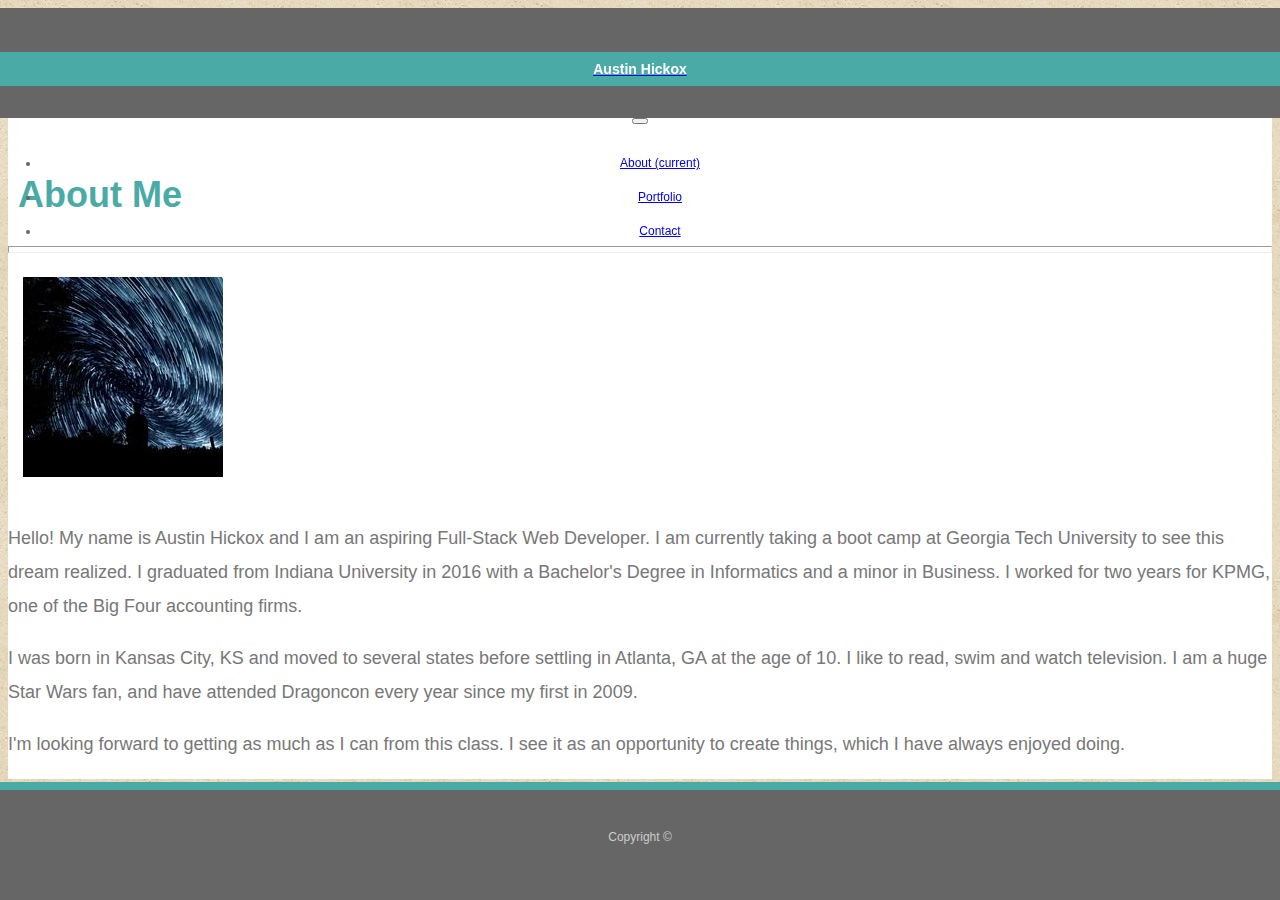
<file: index.html>
<!doctype html>
<html lang="en">

<head>
  <!-- Required meta tags -->
  <meta charset="utf-8">
  <meta name="viewport" content="width=device-width, initial-scale=1, shrink-to-fit=no">

  <!-- Bootstrap CSS -->
  <link rel="stylesheet" href="https://stackpath.bootstrapcdn.com/bootstrap/4.1.3/css/bootstrap.min.css" integrity="sha384-MCw98/SFnGE8fJT3GXwEOngsV7Zt27NXFoaoApmYm81iuXoPkFOJwJ8ERdknLPMO"
    crossorigin="anonymous">
  <link rel="stylesheet" href="assets/css/style.css">

  <title>About Me</title>
</head>

<body background="assets/images/background_pattern.png">


  <nav class="navbar navbar-expand-lg navbar-light bg-light">
      <a class="navbar-brand" href="#">
        
        <div class="d-flex p-1 bd-highlight"><H3>Austin Hickox</H3></div>
      </a>
      <button class="navbar-toggler" type="button" data-toggle="collapse" data-target="#navbarText" aria-controls="navbarText"
        aria-expanded="false" aria-label="Toggle navigation">
        <span class="navbar-toggler-icon"></span>
      </button>
      <div class="collapse navbar-collapse" id="navbarText">
        <ul class="navbar-nav ml-auto">
          <li class="nav-item active">
            <a class="nav-link" href="index.html">About
              <span class="sr-only">(current)</span>
            </a>
          </li>
          <li class="nav-item">
            <a class="nav-link" href="portfolio.html">Portfolio</a>
          </li>
          <li class="nav-item">
            <a class="nav-link" href="contact.html">Contact</a>
          </li>
        </ul>
      </div>
    </nav>

  <br><br><br>

  <div class="container" style="background:white">
    <br>
    <H1>About Me</H1>
    <hr>
    <div class="row">
      <div class="col-3">
        <img src="assets/images/about.jpg" class="about-image" alt="Your Name">
      </div>
      <div class="col-9">

        <p>Hello! My name is Austin Hickox and I am an aspiring Full-Stack Web Developer. I am currently taking a boot camp
          at Georgia Tech University to see this dream realized. I graduated from Indiana University in 2016 with a Bachelor's
          Degree in Informatics and a minor in Business. I worked for two years for KPMG, one of the Big Four accounting
          firms.</p>
        <p>I was born in Kansas City, KS and moved to several states before settling in Atlanta, GA at the age of 10. I like
          to read, swim and watch television. I am a huge Star Wars fan, and have attended Dragoncon every year since my
          first in 2009.</p>
        <p>I'm looking forward to getting as much as I can from this class. I see it as an opportunity to create things, which
          I have always enjoyed doing.</p>
      </div>
    </div>
  </div>
  </div>

  <footer>
      <div class="container">
        Copyright &copy; 
      </div>
    </footer>

  <!-- Optional JavaScript -->
  <!-- jQuery first, then Popper.js, then Bootstrap JS -->
  <script src="https://code.jquery.com/jquery-3.3.1.slim.min.js" integrity="sha384-q8i/X+965DzO0rT7abK41JStQIAqVgRVzpbzo5smXKp4YfRvH+8abtTE1Pi6jizo"
    crossorigin="anonymous"></script>
  <script src="https://cdnjs.cloudflare.com/ajax/libs/popper.js/1.14.3/umd/popper.min.js" integrity="sha384-ZMP7rVo3mIykV+2+9J3UJ46jBk0WLaUAdn689aCwoqbBJiSnjAK/l8WvCWPIPm49"
    crossorigin="anonymous"></script>
  <script src="https://stackpath.bootstrapcdn.com/bootstrap/4.1.3/js/bootstrap.min.js" integrity="sha384-ChfqqxuZUCnJSK3+MXmPNIyE6ZbWh2IMqE241rYiqJxyMiZ6OW/JmZQ5stwEULTy"
    crossorigin="anonymous"></script>
</body>

</html>
</file>
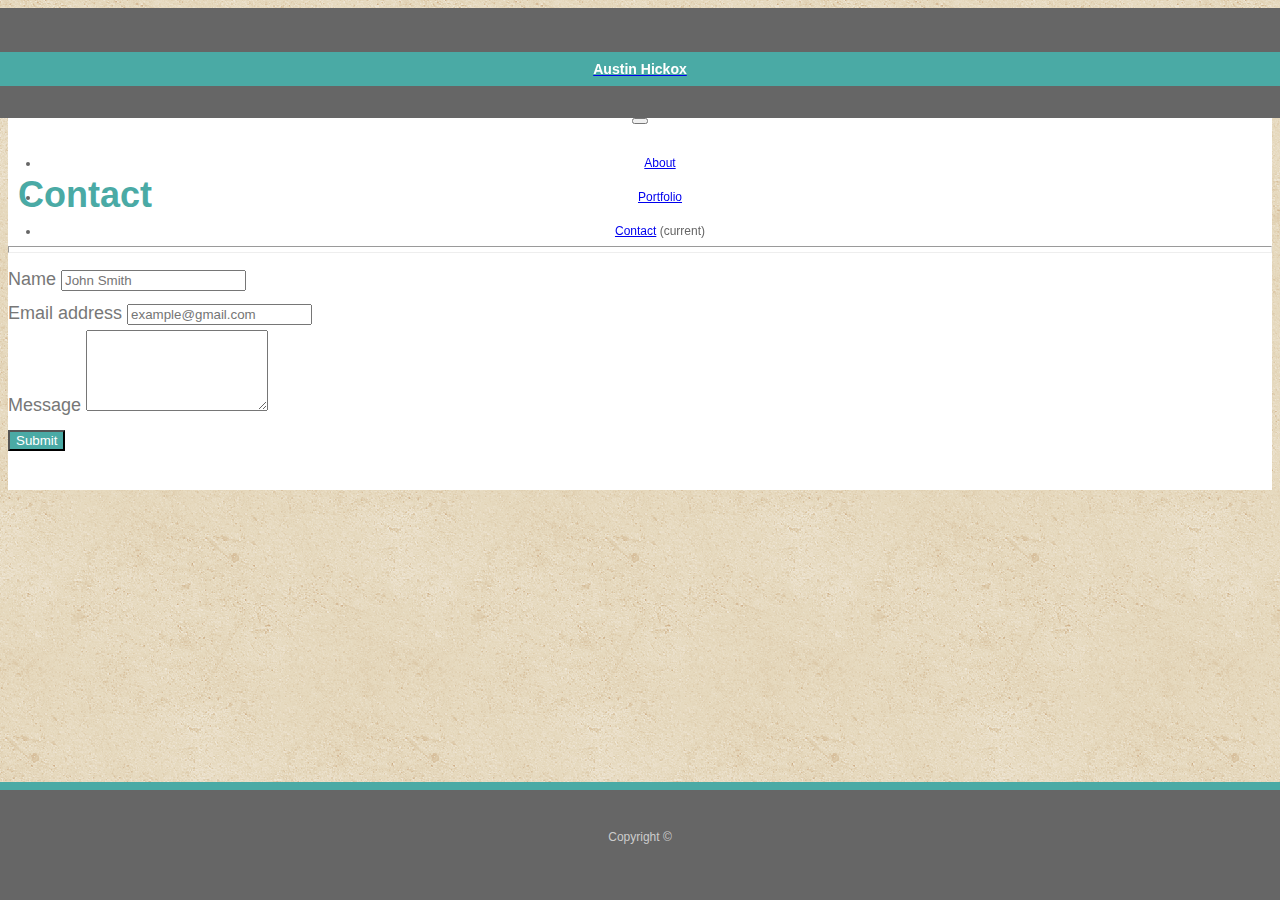
<file: contact.html>
<!doctype html>
<html lang="en">

<head>
  <!-- Required meta tags -->
  <meta charset="utf-8">
  <meta name="viewport" content="width=device-width, initial-scale=1, shrink-to-fit=no">

  <!-- Bootstrap CSS -->
  <link rel="stylesheet" href="https://stackpath.bootstrapcdn.com/bootstrap/4.1.3/css/bootstrap.min.css" integrity="sha384-MCw98/SFnGE8fJT3GXwEOngsV7Zt27NXFoaoApmYm81iuXoPkFOJwJ8ERdknLPMO"
    crossorigin="anonymous">
  <link rel="stylesheet" href="assets/css/style.css">

  <title>Contact</title>
</head>

<body background="assets/images/background_pattern.png">


  <nav class="navbar navbar-expand-lg navbar-light bg-light">
    <a class="navbar-brand" href="#">

      <div class="d-flex p-1 bd-highlight">
        <H3>Austin Hickox</H3>
      </div>
    </a>
    <button class="navbar-toggler" type="button" data-toggle="collapse" data-target="#navbarText" aria-controls="navbarText"
      aria-expanded="false" aria-label="Toggle navigation">
      <span class="navbar-toggler-icon"></span>
    </button>
    <div class="collapse navbar-collapse" id="navbarText">
      <ul class="navbar-nav ml-auto">
        <li class="nav-item">
          <a class="nav-link" href="index.html">About
          </a>
        </li>
        <li class="nav-item">
          <a class="nav-link" href="portfolio.html">Portfolio</a>
        </li>
        <li class="nav-item active">
          <a class="nav-link" href="contact.html">Contact</a>
          <span class="sr-only">(current)</span>
        </li>
      </ul>
    </div>
  </nav>

  <br>
  <br>
  <br>


  <div class="container" style="background:white">
    <br>
    <H1>Contact</H1>
    <hr>

    <form>
      <div class="form-group">
        <label for="exampleInputPassword1">Name</label>
        <input type="password" class="form-control" id="name_entry" placeholder="John Smith">
      </div>
      <div class="form-group">
        <label for="exampleInputEmail1">Email address</label>
        <input type="email" class="form-control" id="email_entry" aria-describedby="emailHelp" placeholder="example@gmail.com">
      </div>
      <div class="form-group">
          <label for="comment">Message</label>
          <textarea class="form-control" rows="5" id="comment"></textarea>
        </div>

      <button type="submit" class="btn btn-primary" id="submit_button">Submit</button>
    </form><br>

  </div>
  </div>

  <footer>
    <div class="container">
      Copyright &copy;
    </div>
  </footer>

  <!-- Optional JavaScript -->
  <!-- jQuery first, then Popper.js, then Bootstrap JS -->
  <script src="https://code.jquery.com/jquery-3.3.1.slim.min.js" integrity="sha384-q8i/X+965DzO0rT7abK41JStQIAqVgRVzpbzo5smXKp4YfRvH+8abtTE1Pi6jizo"
    crossorigin="anonymous"></script>
  <script src="https://cdnjs.cloudflare.com/ajax/libs/popper.js/1.14.3/umd/popper.min.js" integrity="sha384-ZMP7rVo3mIykV+2+9J3UJ46jBk0WLaUAdn689aCwoqbBJiSnjAK/l8WvCWPIPm49"
    crossorigin="anonymous"></script>
  <script src="https://stackpath.bootstrapcdn.com/bootstrap/4.1.3/js/bootstrap.min.js" integrity="sha384-ChfqqxuZUCnJSK3+MXmPNIyE6ZbWh2IMqE241rYiqJxyMiZ6OW/JmZQ5stwEULTy"
    crossorigin="anonymous"></script>
</body>

</html>
</file>
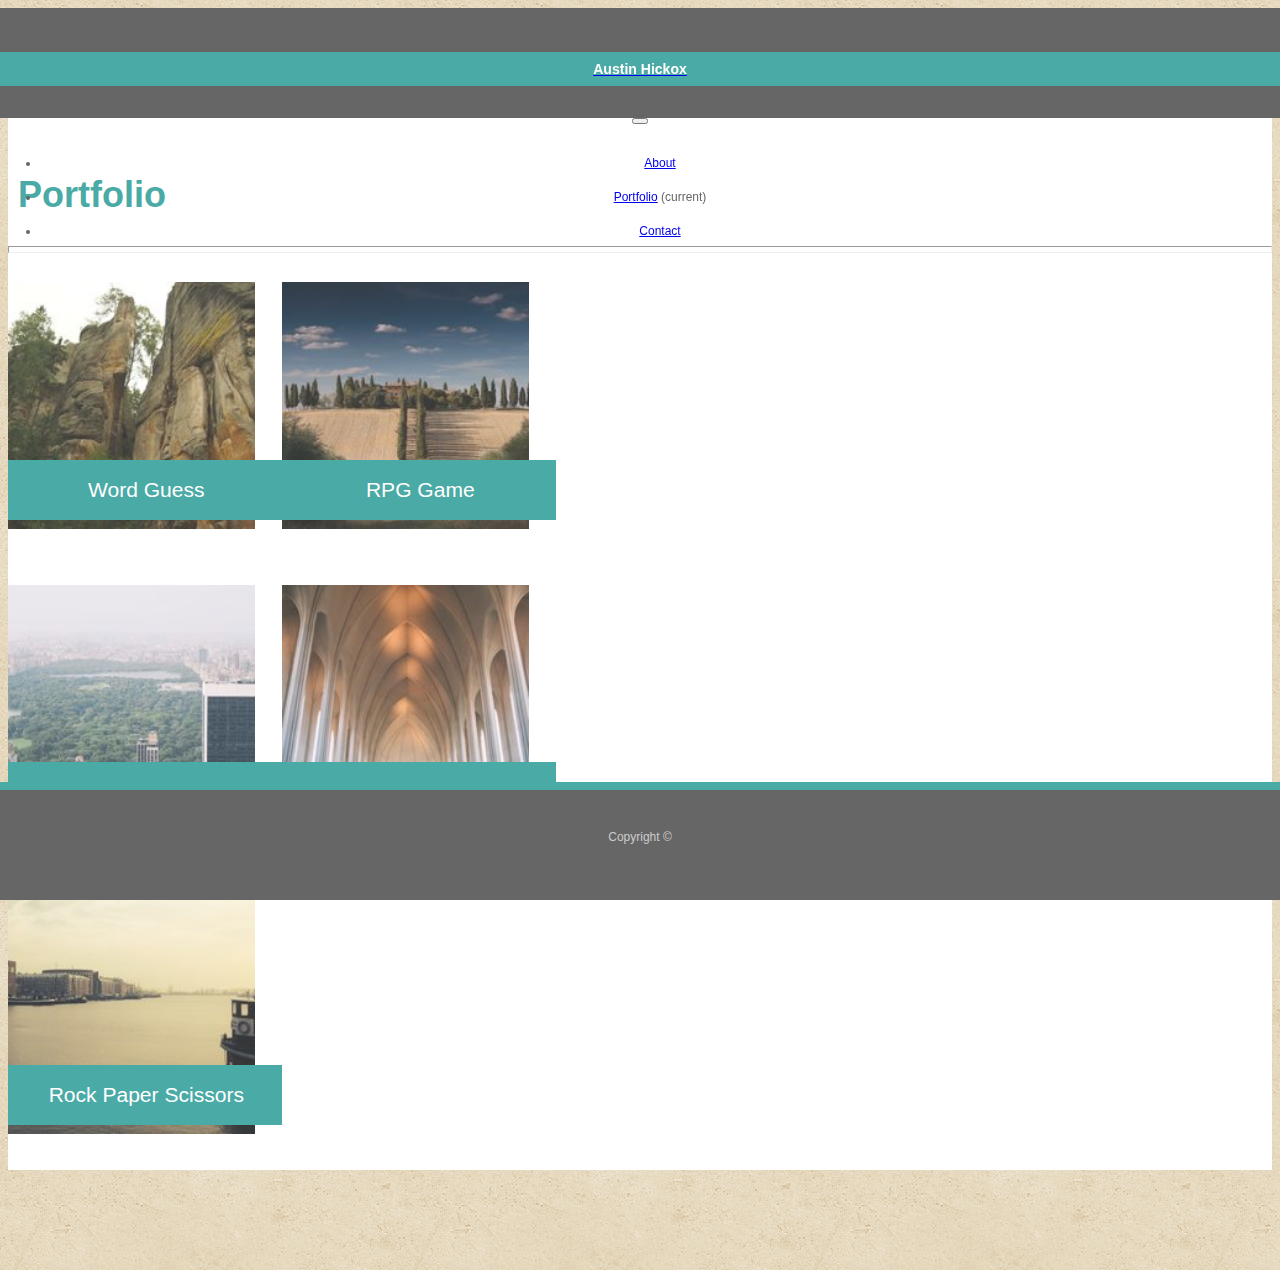
<file: portfolio.html>
<!doctype html>
<html lang="en">

<head>
  <!-- Required meta tags -->
  <meta charset="utf-8">
  <meta name="viewport" content="width=device-width, initial-scale=1, shrink-to-fit=no">

  <!-- Bootstrap CSS -->
  <link rel="stylesheet" href="https://stackpath.bootstrapcdn.com/bootstrap/4.1.3/css/bootstrap.min.css" integrity="sha384-MCw98/SFnGE8fJT3GXwEOngsV7Zt27NXFoaoApmYm81iuXoPkFOJwJ8ERdknLPMO"
    crossorigin="anonymous">
  <link rel="stylesheet" href="assets/css/style.css">

  <title>Portfolio</title>
</head>

<body background="assets/images/background_pattern.png">


  <nav class="navbar navbar-expand-lg navbar-light bg-light">
      <a class="navbar-brand" href="#">
        
        <div class="d-flex p-1 bd-highlight"><H3>Austin Hickox</H3></div>
      </a>
      <button class="navbar-toggler" type="button" data-toggle="collapse" data-target="#navbarText" aria-controls="navbarText"
        aria-expanded="false" aria-label="Toggle navigation">
        <span class="navbar-toggler-icon"></span>
      </button>
      <div class="collapse navbar-collapse" id="navbarText">
        <ul class="navbar-nav ml-auto">
          <li class="nav-item">
            <a class="nav-link" href="index.html">About
            </a>
          </li>
          <li class="nav-item active">
            <a class="nav-link" href="portfolio.html">Portfolio</a>
            <span class="sr-only">(current)</span>
          </li>
          <li class="nav-item">
            <a class="nav-link" href="contact.html">Contact</a>
          </li>
        </ul>
      </div>
    </nav>

  <br><br><br>

  <div class="container" style="background:white">
    <br>
    <div class="row">
    <H1>Portfolio</H1>
    <hr>
  </div>
  <div class="row">
  <div class="work">
    <img src="assets/images/portfolio_1.jpg" alt="Word Guess">
    
    <h3>Word Guess</h3>
  </div>
  <div class="work">
    <img src="assets/images/portfolio_2.jpg" alt="RPG Game">
    <h3>RPG Game</h3>
  </div>


  </div>
  <div class="row">
  <div class="work">
    <img src="assets/images/portfolio_3.jpg" alt="Trivia Game">

    <h3>Trivia Game</h3>
  </div>
  <div class="work">
    <img src="assets/images/portfolio_4.jpg" alt="Rutgers Info Widget">

    <h3>Rutgers Info Widget</h3>
  </div>
</div>

<div class="row">
  <div class="work">
    <img src="assets/images/portfolio_5.jpg" alt="Rock Paper Scissors">

    <h3>Rock Paper Scissors</h3>
  </div>
</div>

  </div>

  <footer>
      <div class="container">
        Copyright &copy; 
      </div>
    </footer>

  <!-- Optional JavaScript -->
  <!-- jQuery first, then Popper.js, then Bootstrap JS -->
  <script src="https://code.jquery.com/jquery-3.3.1.slim.min.js" integrity="sha384-q8i/X+965DzO0rT7abK41JStQIAqVgRVzpbzo5smXKp4YfRvH+8abtTE1Pi6jizo"
    crossorigin="anonymous"></script>
  <script src="https://cdnjs.cloudflare.com/ajax/libs/popper.js/1.14.3/umd/popper.min.js" integrity="sha384-ZMP7rVo3mIykV+2+9J3UJ46jBk0WLaUAdn689aCwoqbBJiSnjAK/l8WvCWPIPm49"
    crossorigin="anonymous"></script>
  <script src="https://stackpath.bootstrapcdn.com/bootstrap/4.1.3/js/bootstrap.min.js" integrity="sha384-ChfqqxuZUCnJSK3+MXmPNIyE6ZbWh2IMqE241rYiqJxyMiZ6OW/JmZQ5stwEULTy"
    crossorigin="anonymous"></script>
</body>

</html>
</file>
<file: assets/css/style.css>
hr {
    height: 5px;
}

.about-image {
    padding: 15px;
}

body {
    font-family: Arial, "Helvetica Neue", Helvetica, sans-serif;
    font-size: 18px;
    line-height: 34px;
    color: #777;
    min-height: 400px;
    margin-bottom: 100px;
    clear: both;
  }

p {
    display: block;
    -webkit-margin-before: 1em;
    -webkit-margin-after: 1em;
    -webkit-margin-start: 0px;
    -webkit-margin-end: 0px;
}


 footer {
    padding: 30px 0;
    clear: both;
    font-size: 12px;
    color: #fff;
    color: #ccc;
    text-align: center;
    background: #666;
    border-top: 8px solid #4aaaa5;
    height: 50px;
    position: fixed;
    left: 0;
    bottom: 0;
    width: 100%;
  }

  .navbar {
    padding: 30px 0;
    clear: both;
    font-size: 12px;
    color: #fff;
    color: #ccc;
    text-align: center;
    background: #666;
    height: 50px;
    position: fixed;
    left: 0;
    bottom: top;
    width: 100%;
  }

  .d-flex {
    background-color: #4aaaa5;
    color: #fff;
  }

  h1 {
      color: #4aaaa5;
      padding: 10px;
  }

  #submit_button {
      background-color:#4aaaa5;
      color:#fff;
  }

  .nav-item {
      color: #666;
  }

  .column {
    float: left;
    width: 25%;
    padding: 5px;
}

.row::after {
    content: "";
    clear: both;
    display: table;
}

.work {
    position: relative;
    float: left;
    width: 274px;
    margin: 20px 0 25px;
    overflow: auto;
  }
  
  .work:nth-child(even) {
    margin-right: 40px;
  }
  
  .work img {
    width: 90%;
    border: 0 none;
    opacity: 0.8;
  }
  
  .work h3 {
    position: absolute;
    bottom: 20px;
    width: 90%;
    padding: 15px;
    margin-bottom: 0;
    font-weight: 300;
    line-height: 30px;
    color: #fff;
    text-align: center;
    background: #4aaaa5;
    border-bottom: 0;
  }
  
  .auth-image {
    float: left;
    width: 200px;
    height: auto;
    margin-top: 10px;
    margin-right: 25px;
  }
</file>
